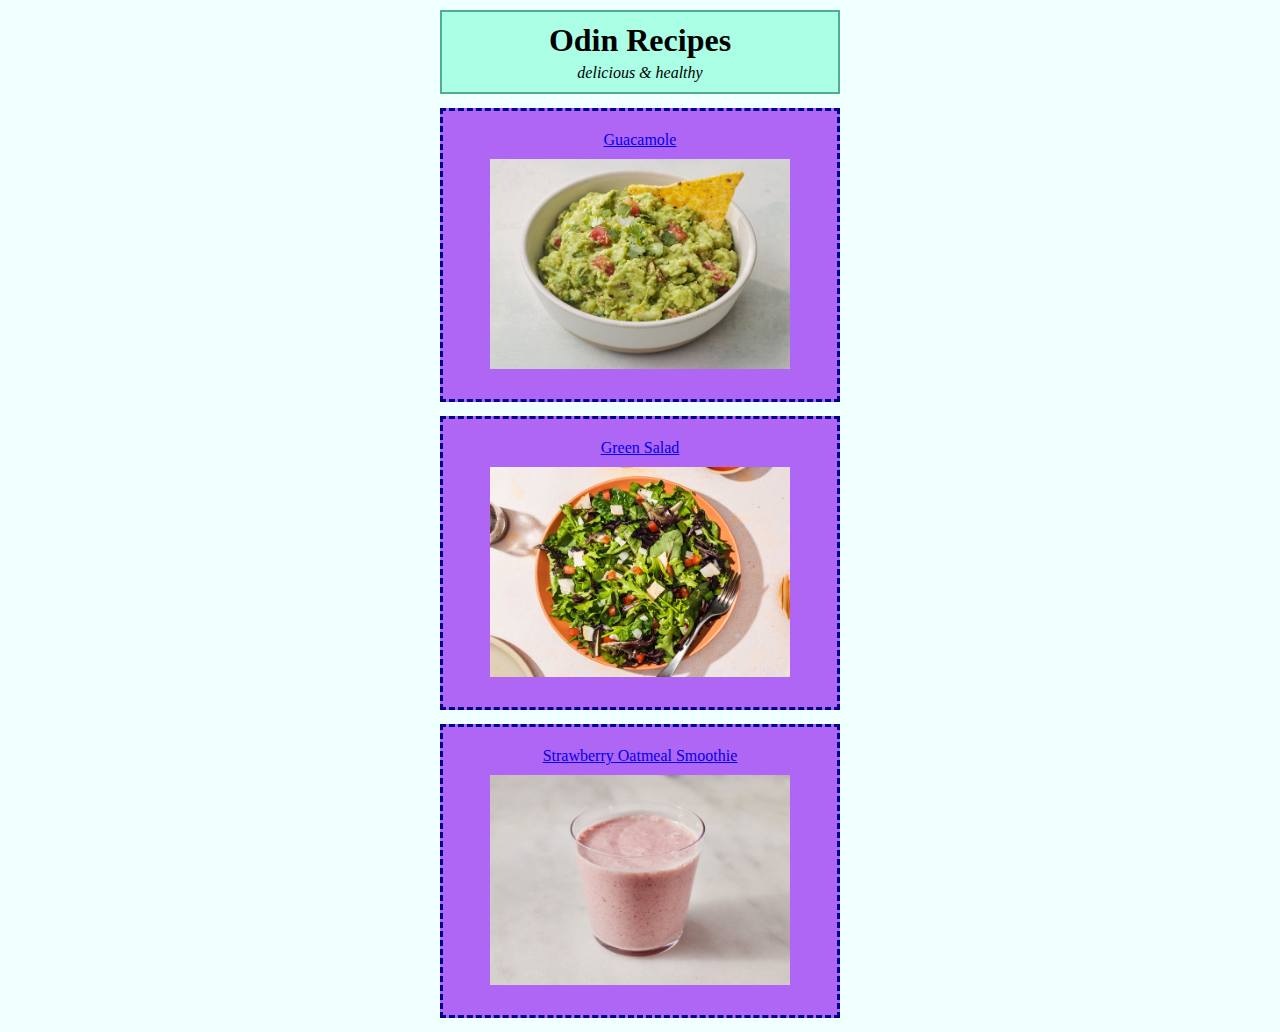
<file: index.html>
<!DOCTYPE html>
<html lang="en">
<head>
    <meta charset="UTF-8">
    <meta name="viewport" content="width=device-width, initial-scale=1.0">
    <link rel="stylesheet" href="styles.css">
    <link rel="preconnect" href="https://rsms.me/">
    <link rel="stylesheet" href="https://rsms.me/inter/inter.css">
    <title>Odin Recipes</title>
</head>
<body>
    <h1>Odin Recipes <i>delicious & healthy</i></h1>
    <ul>
        <li><a href="./recipes/guacamole.html">Guacamole</a><img src="./recipes/guac.jpg"></li>
        <li><a href="./recipes/salad.html">Green Salad</a><img src="./recipes/salad.jpg"></li>
        <li><a href="./recipes/smoothie.html">Strawberry Oatmeal Smoothie</a><img src="./recipes/smoothie.jpg"></li>
    </ul>
</body>
</html>
</file>
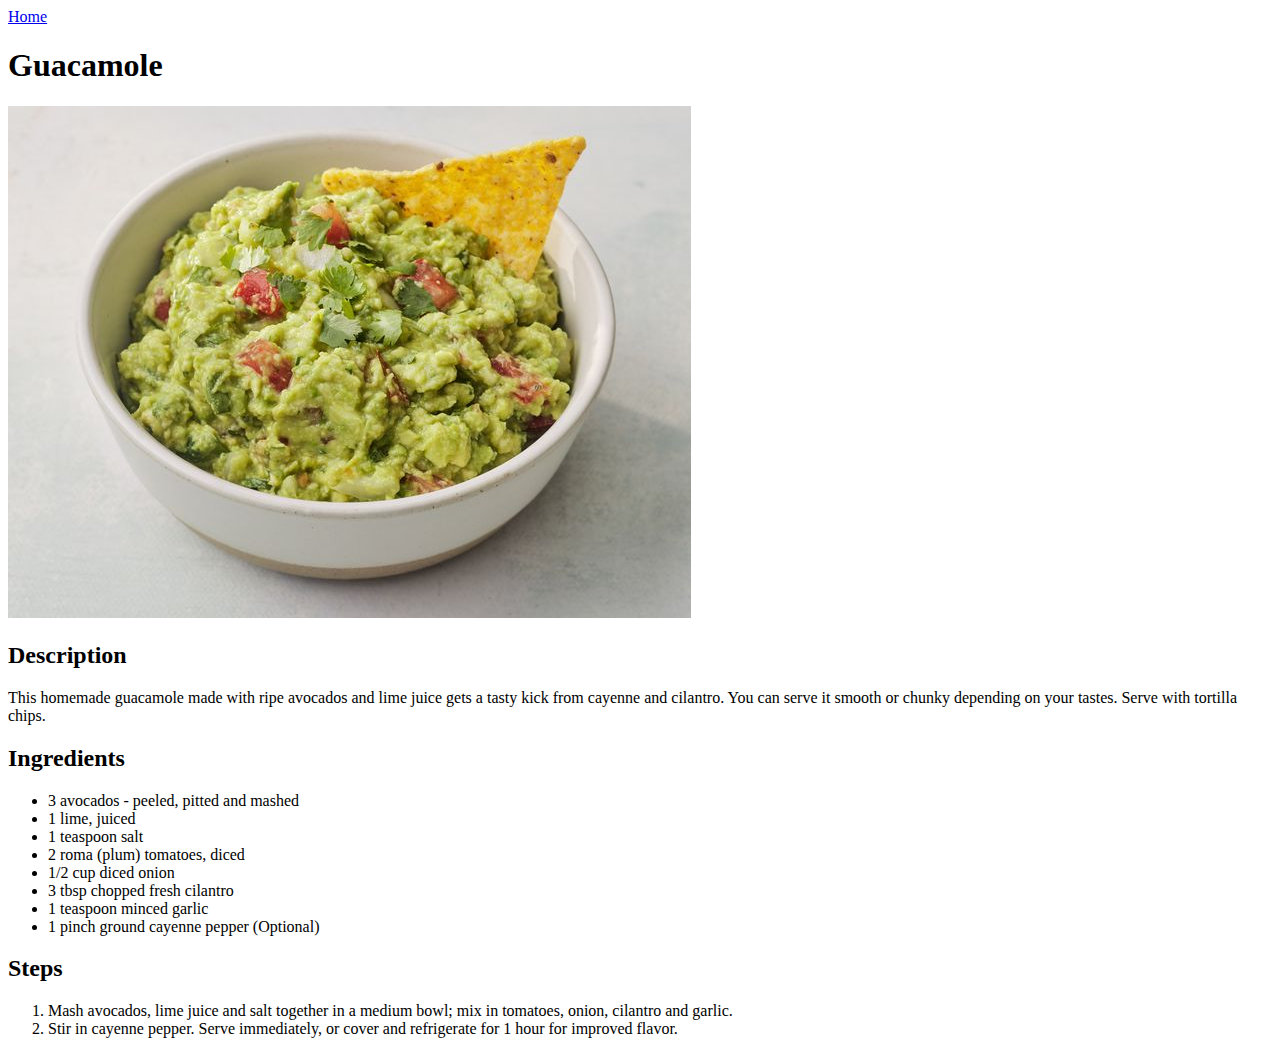
<file: recipes/guacamole.html>
<!DOCTYPE html>
<html lang="en">
<head>
    <meta charset="UTF-8">
    <meta name="viewport" content="width=device-width, initial-scale=1.0">
    <title>Guacamole Recipe</title>
</head>

<body>
    <a href="../index.html">Home</a>
    <h1>Guacamole</h1>
    <img src="guac.jpg">
    <h2>Description</h2>
    <p> 
        This homemade guacamole made with ripe avocados and lime juice gets a tasty kick from cayenne and cilantro.
        You can serve it smooth or chunky depending on your tastes. Serve with tortilla chips.
    </p>
    <h2>Ingredients</h2>
    <ul>
        <li>3 avocados - peeled, pitted and mashed</li>
        <li>1 lime, juiced</li>
        <li>1 teaspoon salt</li>
        <li>2 roma (plum) tomatoes, diced</li>
        <li>1/2 cup diced onion</li>
        <li>3 tbsp chopped fresh cilantro</li>
        <li>1 teaspoon minced garlic</li>
        <li>1 pinch ground cayenne pepper (Optional)</li>
    </ul>
    <h2>Steps</h2>
    <ol>
        <li>
            Mash avocados, lime juice and salt together in a medium bowl;
            mix in tomatoes, onion, cilantro and garlic.
        </li>
        <li>
            Stir in cayenne pepper. Serve immediately, or cover and refrigerate
            for 1 hour for improved flavor.
        </li>
    </ol>

</body>
</html>
</file>
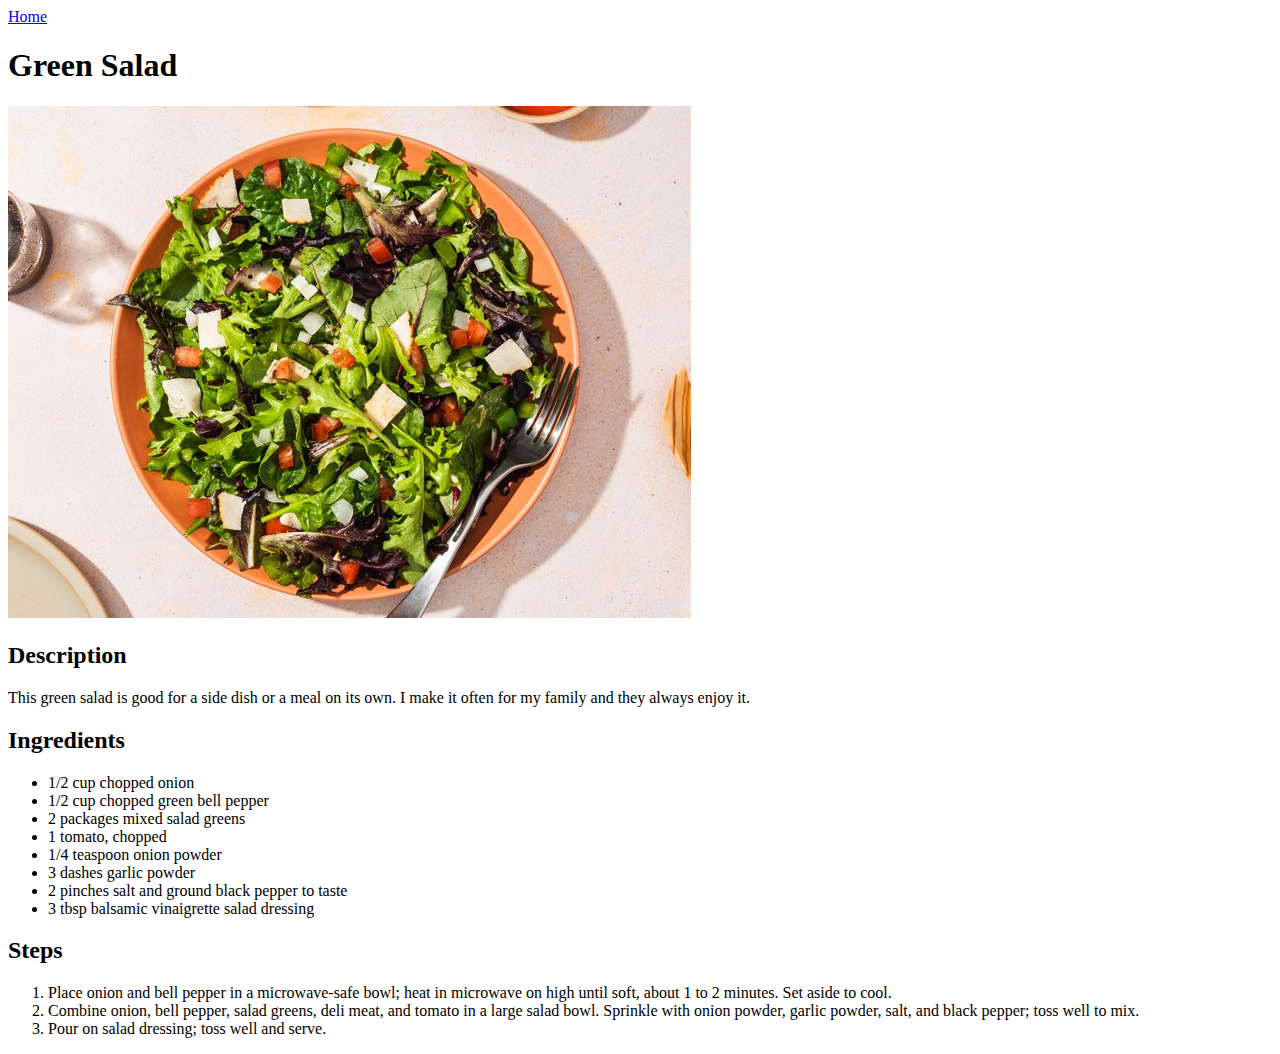
<file: recipes/salad.html>
<!DOCTYPE html>
<html lang="en">
<head>
    <meta charset="UTF-8">
    <meta name="viewport" content="width=device-width, initial-scale=1.0">
    <title>Green Salad Recipe</title>
</head>

<body>
    <a href="../index.html">Home</a>
    <h1>Green Salad</h1>
    <img src="salad.jpg">
    <h2>Description</h2>
    <p> 
        This green salad is good for a side dish or a meal on its own. I make it often for my family and they always enjoy it.
    </p>
    <h2>Ingredients</h2>
    <ul>
        <li>1/2 cup chopped onion</li>
        <li>1/2 cup chopped green bell pepper</li>
        <li>2 packages mixed salad greens</li>
        <li>1 tomato, chopped</li>
        <li>1/4 teaspoon onion powder</li>
        <li>3 dashes garlic powder</li>
        <li>2 pinches salt and ground black pepper to taste</li>
        <li>3 tbsp balsamic vinaigrette salad dressing</li>
    </ul>
    <h2>Steps</h2>
    <ol>
        <li>
            Place onion and bell pepper in a microwave-safe bowl; heat in microwave on high until soft, about 1 to 2 minutes. Set aside to cool.
        </li>
        <li>
            Combine onion, bell pepper, salad greens, deli meat, and tomato in a large salad bowl. Sprinkle with onion powder, garlic powder, salt, and black pepper; toss well to mix.
        </li>
        <li>
            Pour on salad dressing; toss well and serve.
        </li>
    </ol>

</body>
</html>
</file>
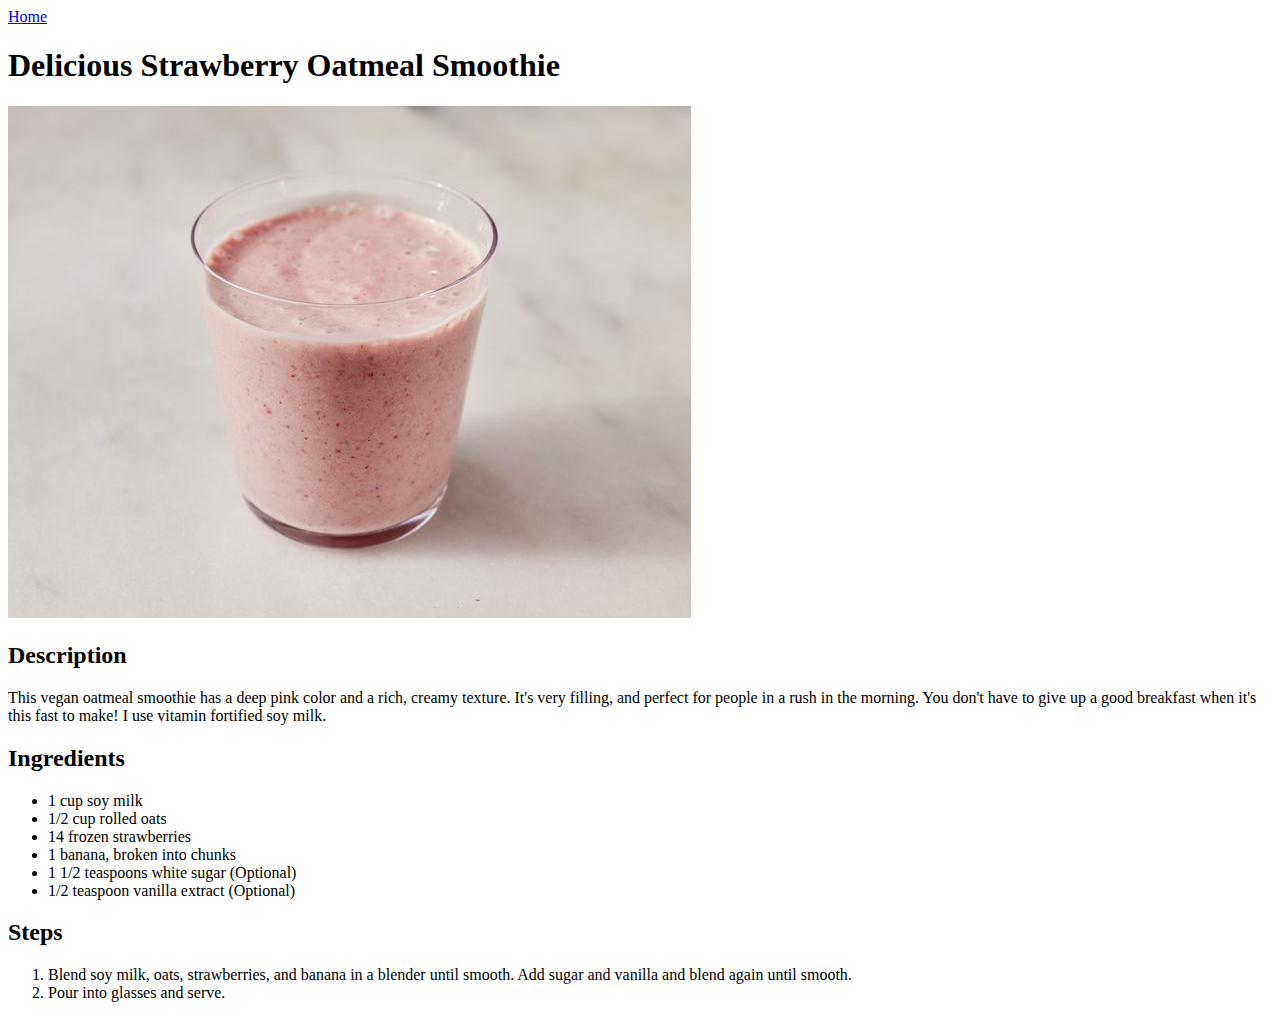
<file: recipes/smoothie.html>
<!DOCTYPE html>
<html lang="en">
<head>
    <meta charset="UTF-8">
    <meta name="viewport" content="width=device-width, initial-scale=1.0">
    <title>Strawberry Oatmeal Smoothie Recipe</title>
</head>

<body>
    <a href="../index.html">Home</a>
    <h1>Delicious Strawberry Oatmeal Smoothie</h1>
    <img src="smoothie.jpg">
    <h2>Description</h2>
    <p> 
        This vegan oatmeal smoothie has a deep pink color and a rich, creamy texture. It's very filling, and perfect for people in a rush in the morning. You don't have to give up a good breakfast when it's this fast to make! I use vitamin fortified soy milk.
    </p>
    <h2>Ingredients</h2>
    <ul>
        <li>1 cup soy milk</li>
        <li>1/2 cup rolled oats</li>
        <li>14 frozen strawberries</li>
        <li>1 banana, broken into chunks</li>
        <li>1 1/2 teaspoons white sugar (Optional) </li>
        <li>1/2 teaspoon vanilla extract (Optional)</li>
    </ul>
    <h2>Steps</h2>
    <ol>
        <li>
            Blend soy milk, oats, strawberries, and banana in a blender until smooth. Add sugar and vanilla and blend again until smooth.
        </li>
        <li>
            Pour into glasses and serve.
        </li>
    </ol>

</body>
</html>
</file>
<file: styles.css>
* {
    margin: 0;
    padding: 0;
    box-sizing: border-box;
}

:root {
    font-family: Inter, sans-serif;
    font-feature-settings: 'liga' 1, 'calt' 1; /* fix for Chrome */
}

@supports (font-variation-settings: normal) {
    :root { font-family: InterVariable, sans-serif; }
}

body {
    background-color: azure;
    font-family: Inter;
}

h1 {
    background-color: rgba(125, 255, 212, 0.6);
    border: 2px solid rgb(79, 174, 142);
    text-align: center;
    width: 400px;
    margin: 10px auto;
    padding: 10px 90px;
}

h1 i {
    display: block;
    font-size: 16px;
    margin-top: 5px;
    font-weight: normal;
}

ul {
    list-style-type: none;
}

li {
    background-color: rgb(175, 102, 244);
    width: 400px;
    margin: 14px auto;
    text-align: center;
    padding: 20px;
    border: 3px dashed darkblue;
}

img {
    width: 300px;
    height: 210px;
    display: block;
    margin: 10px auto;
    padding: 0px;
}
</file>
